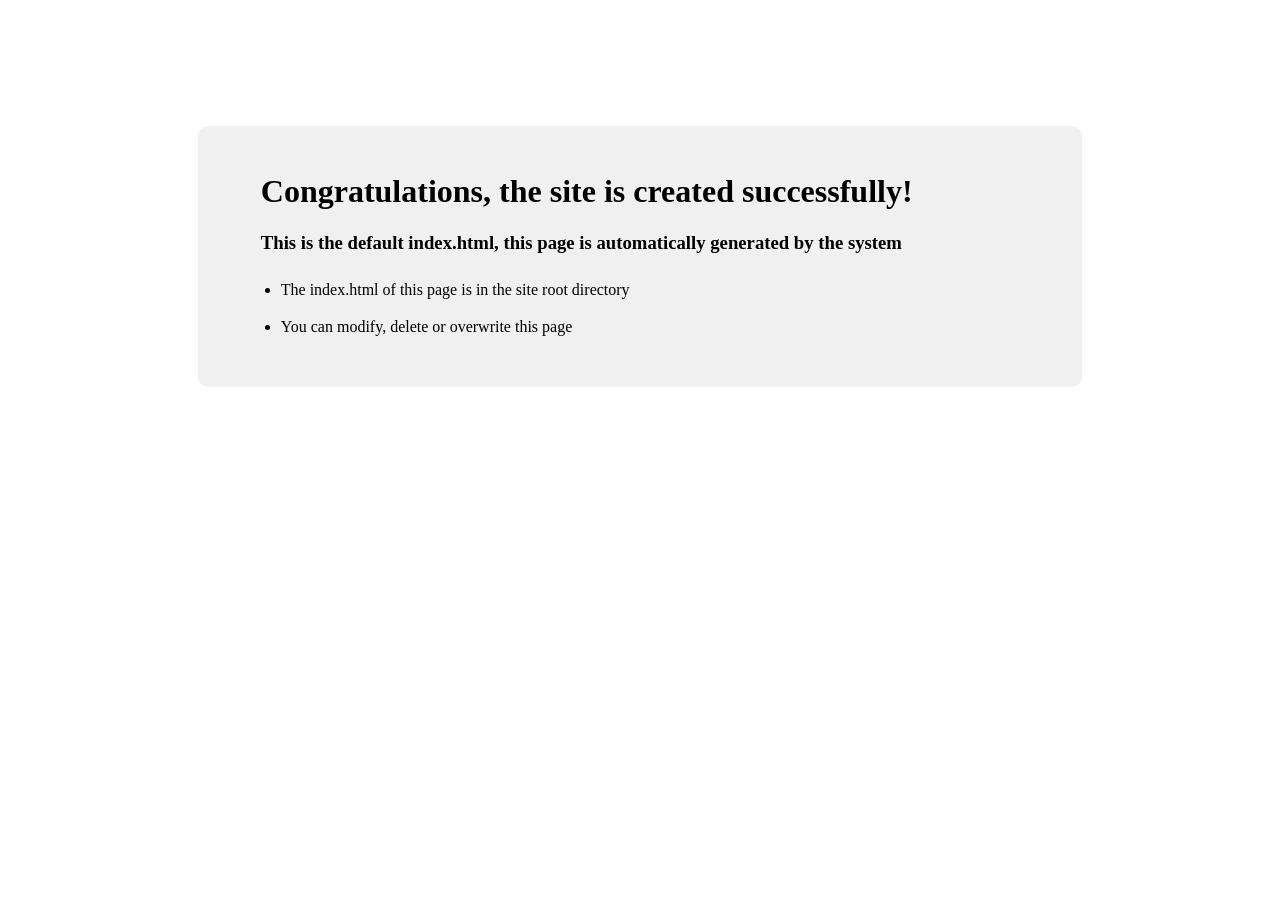
<file: index.html>
<!doctype html>
<html>
<head>
    <meta charset="utf-8">
    <title>Site is created successfully! </title>
    <style>
        .container {
            width: 60%;
            margin: 10% auto 0;
            background-color: #f0f0f0;
            padding: 2% 5%;
            border-radius: 10px
        }

        ul {
            padding-left: 20px;
        }

            ul li {
                line-height: 2.3
            }

        a {
            color: #20a53a
        }
        .footer {
			/* position: absolute;
			left: 0;
			bottom: 32px;
			width: 100%; */
			margin-top: 24px;
			text-align: center;
			font-size: 12px;
		}
		.footer .btlink {
			color: #20a53a;
			text-decoration: none;
		}
    </style>
</head>
<body>
    <div class="container">
        <h1>Congratulations, the site is created successfully! </h1>
        <h3>This is the default index.html, this page is automatically generated by the system</h3>
        <ul>
            <li>The index.html of this page is in the site root directory</li>
            <li>You can modify, delete or overwrite this page</li>
        </ul>
    </div>
    <!--<div class="footer">
    	Power by
    	<a class="btlink" href="https://www.aapanel.com/new/download.html?invite_code=aapanele" target="_blank">aaPanel (The Free, Efficient and secure hosting control panel)</a>
    </div> -->
</body>
</html>
</file>
